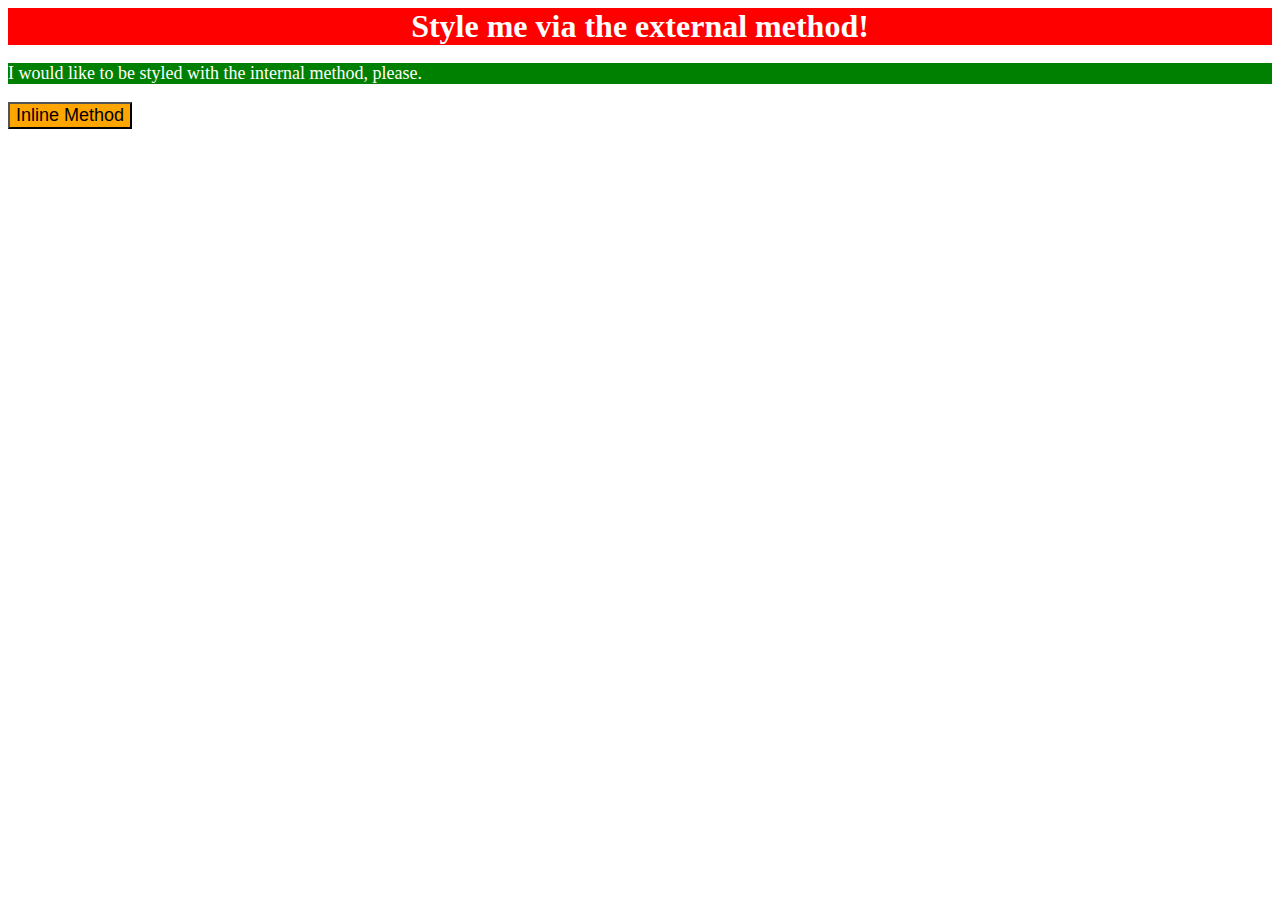
<file: foundations/01-css-methods/index.html>
<!DOCTYPE html>
<html lang="en">
  <head>
    <meta charset="UTF-8">
    <meta http-equiv="X-UA-Compatible" content="IE=edge">
    <meta name="viewport" content="width=device-width, initial-scale=1.0">
    <title>Methods for Adding CSS</title>
    <link rel="stylesheet" href="style.css">
    <style>
      p {
        color: white;
        background-color: green;
        font-size: 18px;

      }
    </style>
  </head>
  <body>
    <div>Style me via the external method!</div>
    <p>I would like to be styled with the internal method, please.</p>
    <button style="background-color:orange; font-size: 18px;">Inline Method</button>
  </body>
</html>
</file>
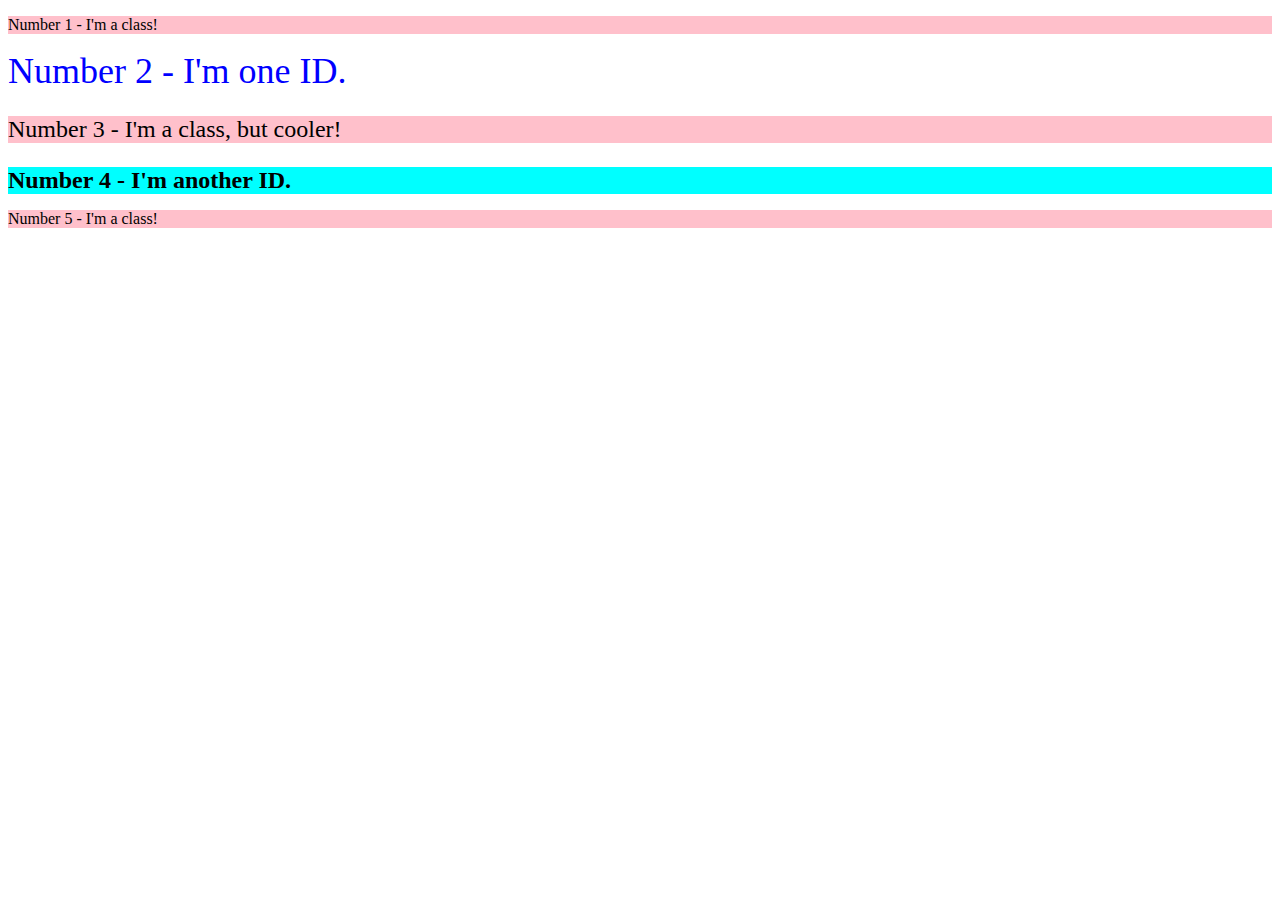
<file: foundations/02-class-id-selectors/index.html>
<!DOCTYPE html>
<html lang="en">
  <head>
    <meta charset="UTF-8">
    <meta http-equiv="X-UA-Compatible" content="IE=edge">
    <meta name="viewport" content="width=device-width, initial-scale=1.0">
    <title>Class and ID Selectors</title>
    <link rel="stylesheet" href="style.css">
  </head>
  <body>
    <p class="odd">Number 1 - I'm a class!</p>
    <div id="two">Number 2 - I'm one ID.</div>
    <p class="odd" id="three">Number 3 - I'm a class, but cooler!</p>
    <div id="four"> Number 4 - I'm another ID.</div>
    <p class="odd">Number 5 - I'm a class!</p>
  </body>
</html>
</file>
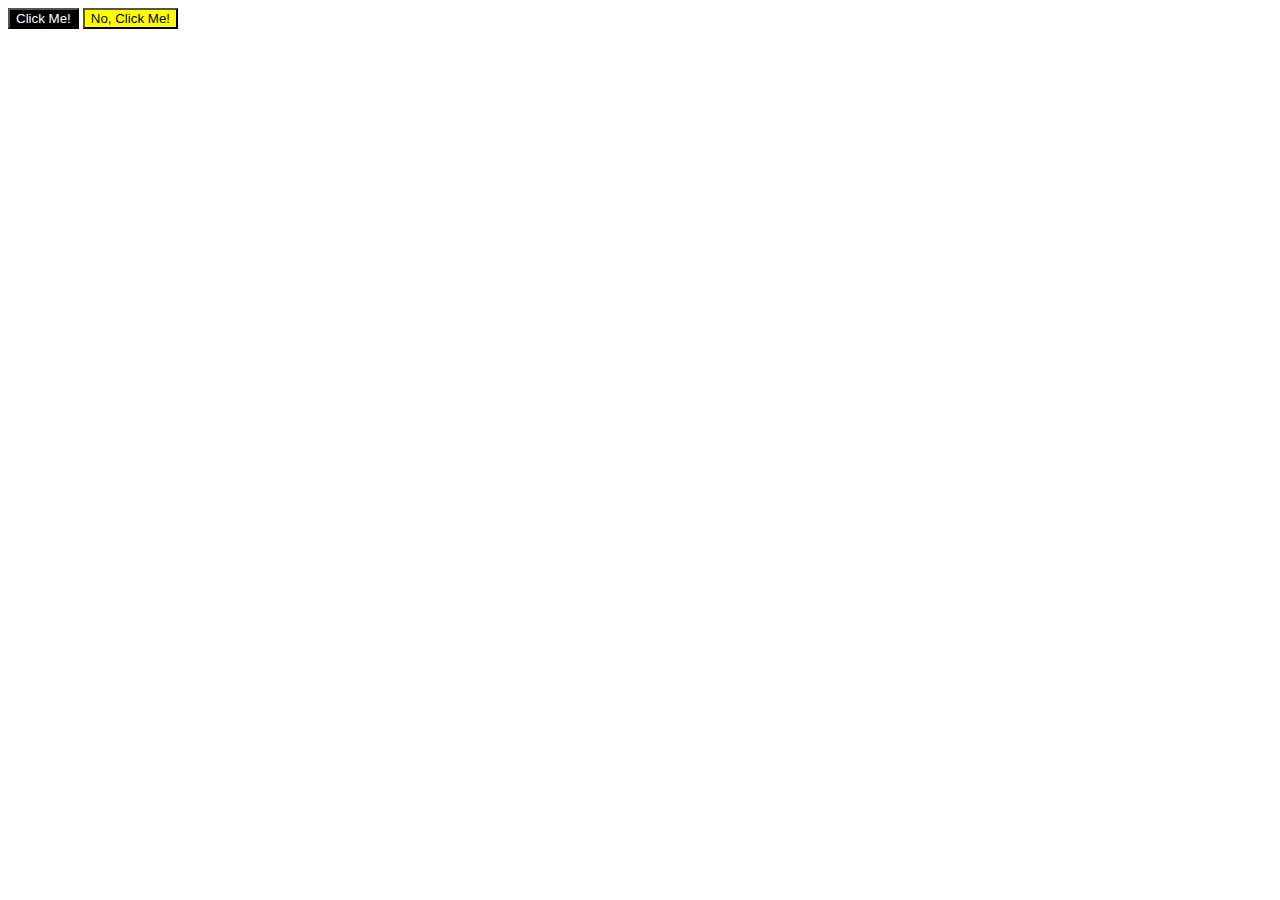
<file: foundations/03-grouping-selectors/index.html>
<!DOCTYPE html>
<html lang="en">
  <head>
    <meta charset="UTF-8">
    <meta http-equiv="X-UA-Compatible" content="IE=edge">
    <meta name="viewport" content="width=device-width, initial-scale=1.0">
    <title>Grouping Selectors</title>
    <link rel="stylesheet" href="style.css">
  </head>
  <body>
    <button class="b1">Click Me!</button>
    <button class="b2">No, Click Me!</button>
  </body>
</html>
</file>
<file: foundations/01-css-methods/style.css>
div {
    color: white;
    background-color: red;
    font-size: 32px;
    text-align: center;
    font-weight: bold;
}
</file>
<file: foundations/02-class-id-selectors/style.css>
.odd {
    background-color: #ffc0cb ;
    font: Verdana;

}

#two {
    color: #0000ff;
    font-size: 36px;
}

.odd#three {
    font-size: 24px;

}

#four {
    background-color: #00ffff;
    font-size: 24px;
    font-weight: bold;

}
</file>
<file: foundations/03-grouping-selectors/style.css>
.b1
.b2 {
    font-size: 28px;
    font: Helvetica 
}

.b1 {
    background-color: #000000;
    color: #ffffff;
}

.b2{
    background-color: #ffff00;
    color: #000000;
}
</file>
